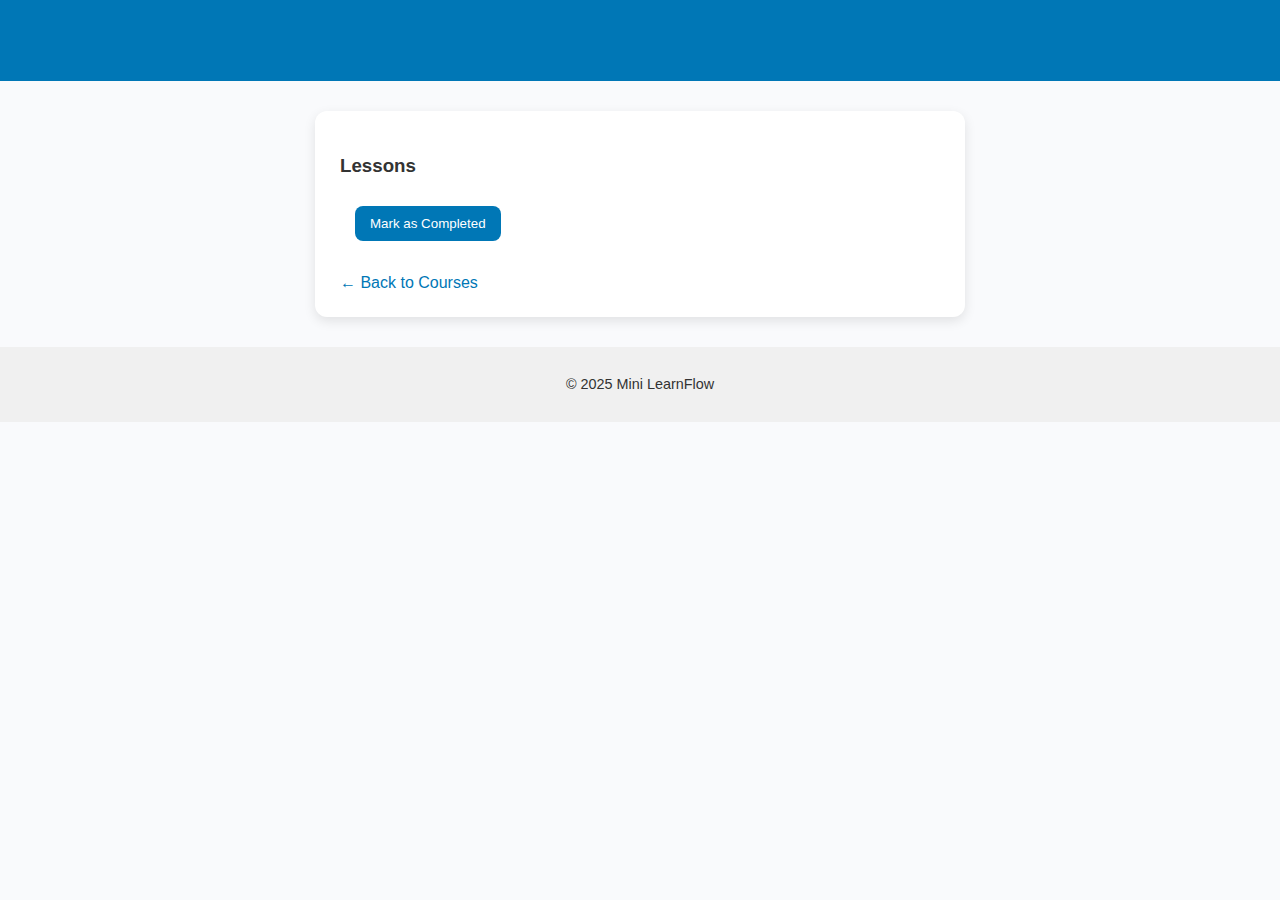
<file: course.html>
<!DOCTYPE html>
<html lang="en">
<head>
  <meta charset="UTF-8">
  <meta name="viewport" content="width=device-width, initial-scale=1.0">
  <title>Course Details</title>
  <link rel="stylesheet" href="style.css">
</head>
<body>
  <header>
    <h1 id="course-title"></h1>
  </header>

  <main id="course-details" class="course-detail">
    <p id="course-description"></p>
    <h3>Lessons</h3>
    <ul id="lesson-list"></ul>

    <button id="complete-btn">Mark as Completed</button>
    <br><br>
    <a href="index.html" class="back-link">← Back to Courses</a>
  </main>

  <footer>
    <p>© 2025 Mini LearnFlow</p>
  </footer>

  <script src="script.js"></script>
</body>
</html>
</file>
<file: style.css>
/* Global Styles */
body {
  font-family: "Poppins", sans-serif;
  margin: 0;
  background-color: #f9fafc;
  color: #333;
}

header {
  text-align: center;
  background-color: #0077b6;
  color: white;
  padding: 30px 10px;
}

header p {
  margin: 10px 0 0;
}

.section-title {
  text-align: center;
  margin-top: 20px;
}

/* Course Cards */
.course-container {
  display: grid;
  grid-template-columns: repeat(auto-fit, minmax(250px, 1fr));
  gap: 20px;
  padding: 30px;
}

.course-card {
  background: white;
  border-radius: 15px;
  box-shadow: 0 4px 10px rgba(0,0,0,0.1);
  overflow: hidden;
  transition: transform 0.2s ease, box-shadow 0.2s ease;
}

.course-card:hover {
  transform: translateY(-5px);
  box-shadow: 0 6px 16px rgba(0,0,0,0.15);
}

.course-card img {
  width: 100%;
  height: 150px;
  object-fit: cover;
}

.course-card h3 {
  margin: 15px;
}

.course-card p {
  margin: 0 15px 15px;
  color: #555;
}

button, .view-btn {
  background-color: #0077b6;
  color: white;
  border: none;
  padding: 10px 15px;
  border-radius: 8px;
  margin: 10px 15px 15px;
  cursor: pointer;
  transition: background-color 0.3s;
}

button:hover, .view-btn:hover {
  background-color: #0096c7;
}

/* Course Detail Page */
.course-detail {
  max-width: 600px;
  margin: 30px auto;
  background: white;
  border-radius: 12px;
  padding: 25px;
  box-shadow: 0 4px 12px rgba(0,0,0,0.1);
}

.course-detail ul {
  list-style: none;
  padding-left: 0;
}

.course-detail li {
  background: #e6f0fa;
  margin: 8px 0;
  padding: 10px;
  border-radius: 6px;
}

.completed {
  background-color: #38b000 !important;
}

.back-link {
  color: #0077b6;
  text-decoration: none;
}

footer {
  text-align: center;
  background: #f0f0f0;
  padding: 15px;
  margin-top: 30px;
  font-size: 0.9em;
}
</file>
